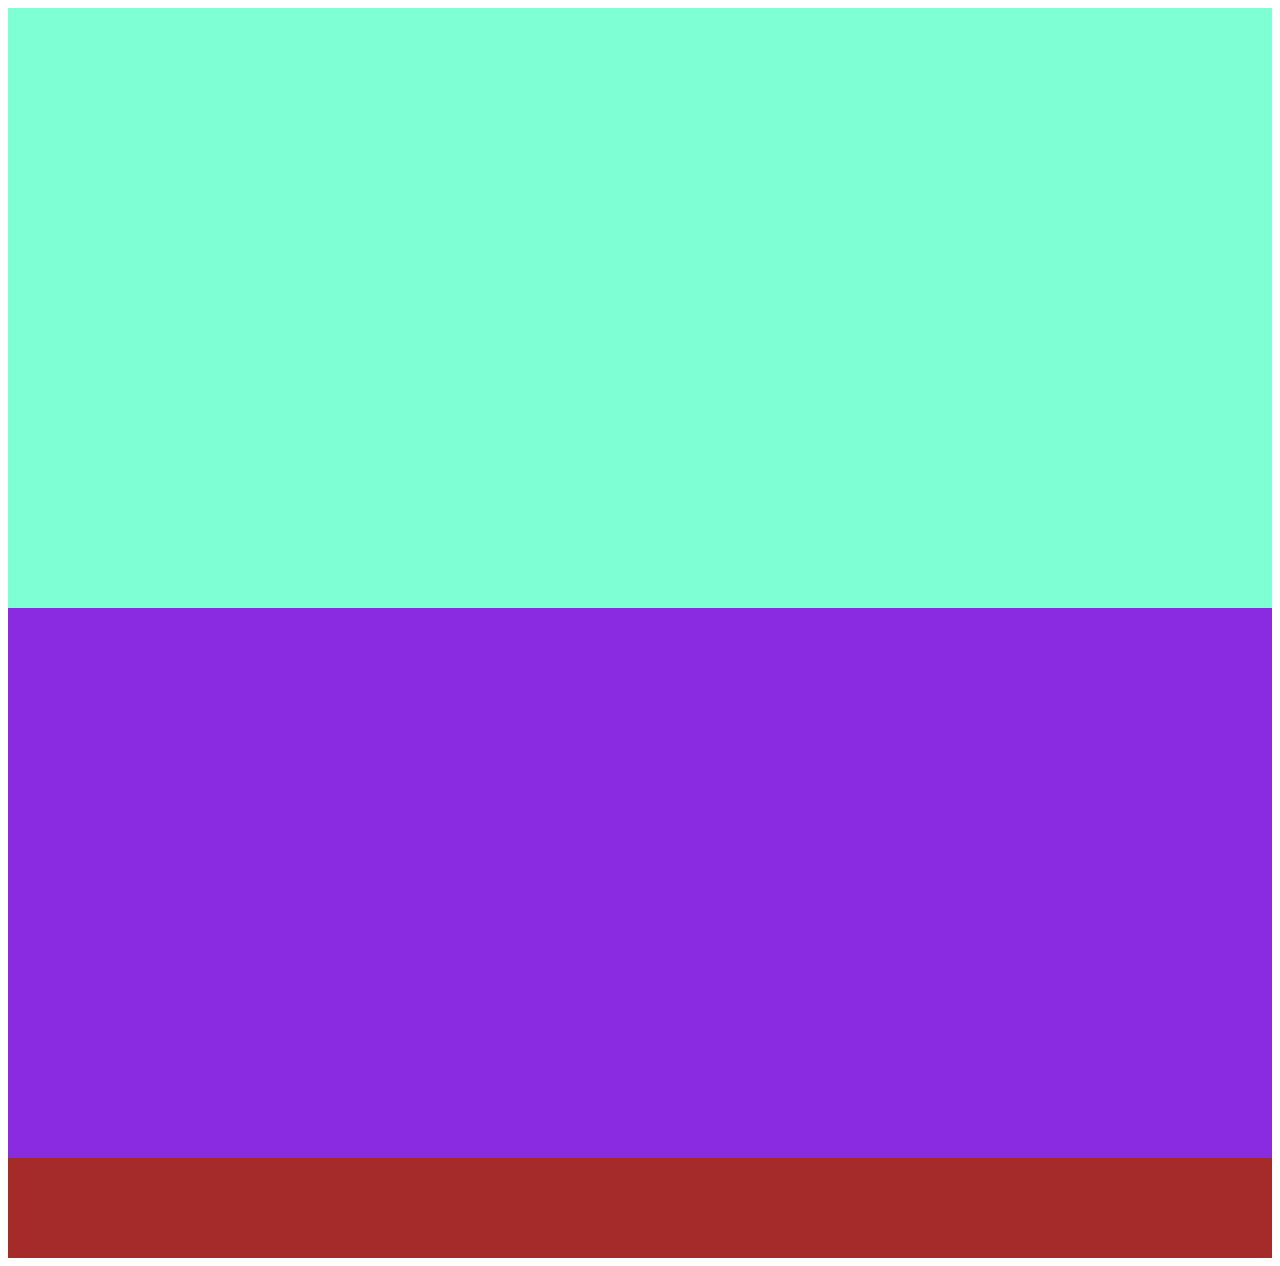
<file: index.html>
<!DOCTYPE html>
<html lang="es">
<head>
    <meta charset="UTF-8">
    <meta http-equiv="X-UA-Compatible" content="IE=edge">
    <meta name="viewport" content="width=device-width, initial-scale=1.0">
    <title>Eles Bakery</title>
    <link href="https://cdn.jsdelivr.net/npm/bootstrap@5.3.0-alpha2/dist/css/bootstrap.min.css" rel="stylesheet" integrity="sha384-aFq/bzH65dt+w6FI2ooMVUpc+21e0SRygnTpmBvdBgSdnuTN7QbdgL+OapgHtvPp" crossorigin="anonymous">
    <link rel="stylesheet" href="style.css">
</head>
<body>
    <header class="container" id="cabeceraindex">
    <div class="row" id="modulo1">
        <div class="col-3" id="marca"></div>
        <nav class="col-9" id="botonera"></nav>
    </div>
</header>
    <section class="container" id="seccionindex">
        <article class="row" id="modulo2">
        <div class="col-4 offset-sm-1" id="imgindex"></div>
        <div class="col-6 offset-sm-1" id="textoindex"></div>
    </article>
    </section>
    <footer class="container" id="footerindex"></footer>

    <script src="https://cdn.jsdelivr.net/npm/bootstrap@5.3.0-alpha2/dist/js/bootstrap.bundle.min.js" integrity="sha384-qKXV1j0HvMUeCBQ+QVp7JcfGl760yU08IQ+GpUo5hlbpg51QRiuqHAJz8+BrxE/N" crossorigin="anonymous"></script>   
</body>
</html>
</file>
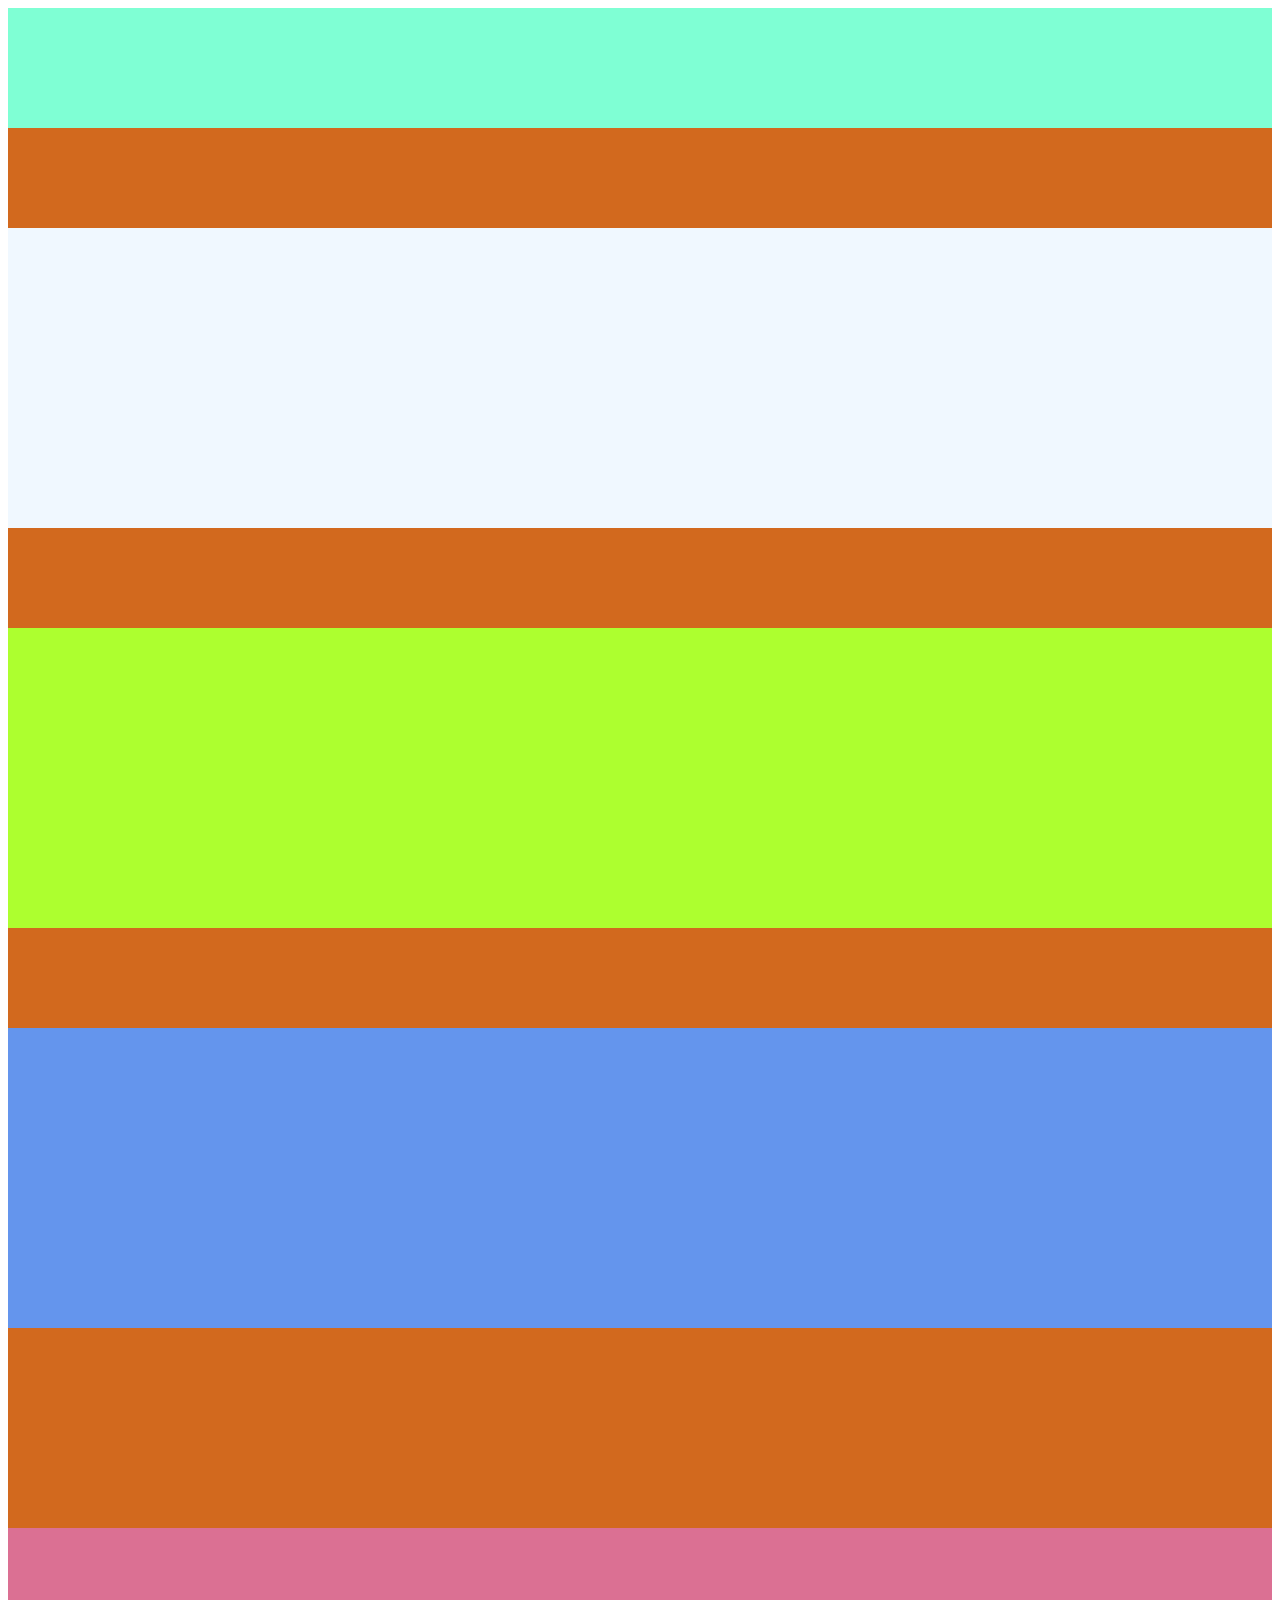
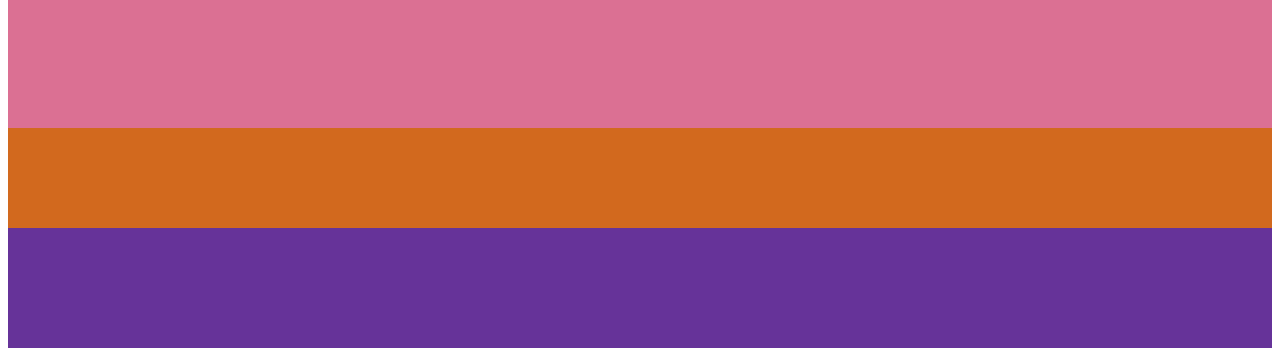
<file: productos.html>
<!doctype html>
<html lang="es">
  <head>
    <meta charset="utf-8">
    <meta name="viewport" content="width=device-width, initial-scale=1">
    <title>Productos</title>
	<!--CSS Bootstrap--> 
	<link href="https://cdn.jsdelivr.net/npm/bootstrap@5.3.0-alpha2/dist/css/bootstrap.min.css" rel="stylesheet" integrity="sha384-aFq/bzH65dt+w6FI2ooMVUpc+21e0SRygnTpmBvdBgSdnuTN7QbdgL+OapgHtvPp" crossorigin="anonymous">
	
	<!--CSS propio-->  
	<link rel="stylesheet" href="style.css">  
  </head>
  
	
	<body>
    
		<header class="container" id="cabecera_productos">
		<div class="row" id="modulop1">
			<div class="col-sm-4 col-lg-2" id="marca"></div>
			<nav class="col-sm-8 col-lg-10" id="btn_principal"></nav>
			</div>
		</header>
		<section class="container" id="seccion_productos">
		
		<article class="row" id="modulop2" >
		<div class="col" id="espacio1"></div>
			</article>
			
		<article class="row" id="modulop3" >
		<div class="col-1" id="espacioizquierda1"></div>
		<div class="col-10" id="tortas"></div>
		<div class="col-1" id="espacioderecha1"></div>
			</article>
			
		<article class="row" id="modulo4" >
		<div class="col" id="espacio2"></div>
			</article>
			
		<article class="row" id="modulo5" >
		<div class="col-1" id="espacioizquierda3"></div>
		<div class="col-10" id="alfajores"></div>
		<div class="col-1" id="espacioderecha3"></div>
			</article>
		
		<article class="row" id="modulo6" >
		<div class="col" id="espacio3"></div>
			</article>
			
		<article class="row" id="modulo7" >
		<div class="col-1" id="espacioizquierda2"></div>
		<div class="col-10" id="masitas"></div>
		<div class="col-1" id="espacioderecha2"></div>
			</article>	
		
		<article class="row" id="modulo8" >
		<div class="col" id="espacio4"></div>
			</article>
			
		<article class="row" id="modulo9" >
		<div class="col-1" id="espacioizquierda4"></div>
		<div class="col-10" id="desayunos"></div>
		<div class="col-1" id="espacioderecha4"></div>
			</article>		
		
		<article class="row" id="modulo10" >
		<div class="col" id="espacio5"></div>
			</article>	
			
		</section>
		
		
		
		<footer class="container" id="pie_productos"></footer>
	
	<!--JS Bootstrap-->	
	<script src="https://cdn.jsdelivr.net/npm/bootstrap@5.3.0-alpha2/dist/js/bootstrap.bundle.min.js" integrity="sha384-qKXV1j0HvMUeCBQ+QVp7JcfGl760yU08IQ+GpUo5hlbpg51QRiuqHAJz8+BrxE/N" crossorigin="anonymous"></script>	
  </body>
</html>
</file>
<file: style.css>
#cabeceraindex {
    background-color: aquamarine;
    height: 600px;
}
#modulo1 {
    padding-top: 30px;
    height: 120px;
}
#marca {
    background-color: coral;
}
#botonera {
    background-color: cornflowerblue;
}
#modulo2 {
    padding-top: 100px;
    padding-right: 50px;
    height: 450px;
}
#seccionindex {
    background-color: blueviolet;
    height: 550px;
}
#imgindex {
    background-color: darkorange;
}
#textoindex {
    background-color: darkolivegreen;
}
#footerindex {
    background-color: brown;
    height: 100px;
}



#cabecera_productos {
    background-color: aquamarine;
    
}
#modulop1 {

    height: 120px;
}
#marca {
    background-color: coral;
}
#btn_principal {
    background-color: cornflowerblue;
}


#seccion_productos {
	background-color: chocolate;
	height: 1700px;
}

#modulop2 {
height: 100px;
}

#espacio1{
	background-color: chocolate;
	height: 100px;
}

#modulo3{
	height: 300px;
}

#espacioizquierda1{
	background-color: chocolate;
}

#tortas{
	background-color: aliceblue;
	height: 300px;	
}

#espacioderecha1{
	background-color: chocolate;
}

#modulo4{
	height: 100px;
}

#espacio2{
	background-color: chocolate;
	height: 100px;
}

#modulo5{
	height: 300px;
}

#espacioizquierda2{
	background-color: chocolate;
}

#alfajores{
	background-color: greenyellow;
	height: 300px;	
}

#espacioderecha2{
	background-color: chocolate;
}

#modulo6{
	height: 100px;
}

#espacio3{
	background-color: chocolate;
	height: 100px;
}

#modulo7{
	height: 300px;
}

#espacioizquierda3{
	background-color: chocolate;
}

#masitas{
	background-color: cornflowerblue;
	height: 300px;	
}

#espacioderecha3{
	background-color: chocolate;
}


#modulo8{
	height: 100px;
}

#espacio4{
	background-color: chocolate;
	height: 100px;
}

#modulo9{
	height: 300px;
}

#espacioizquierda4{
	background-color: chocolate;
	height: 100px;
}
		
#desayunos{
	background-color: palevioletred;
	height: 300px;
}	

#espacioderecha4{
	background-color: chocolate;
	height: 100px;
}

#modulo10{
	height: 100px;
}

#espacio5{
	background-color: chocolate;
	height: 100px;
}



#pie_productos {
	background-color: rebeccapurple;
	height: 120px;
}

@media screen and (max-width: 575px) {
#modulo2 {
	justify-content: center;
	padding-right: 0%;
}
}
</file>
